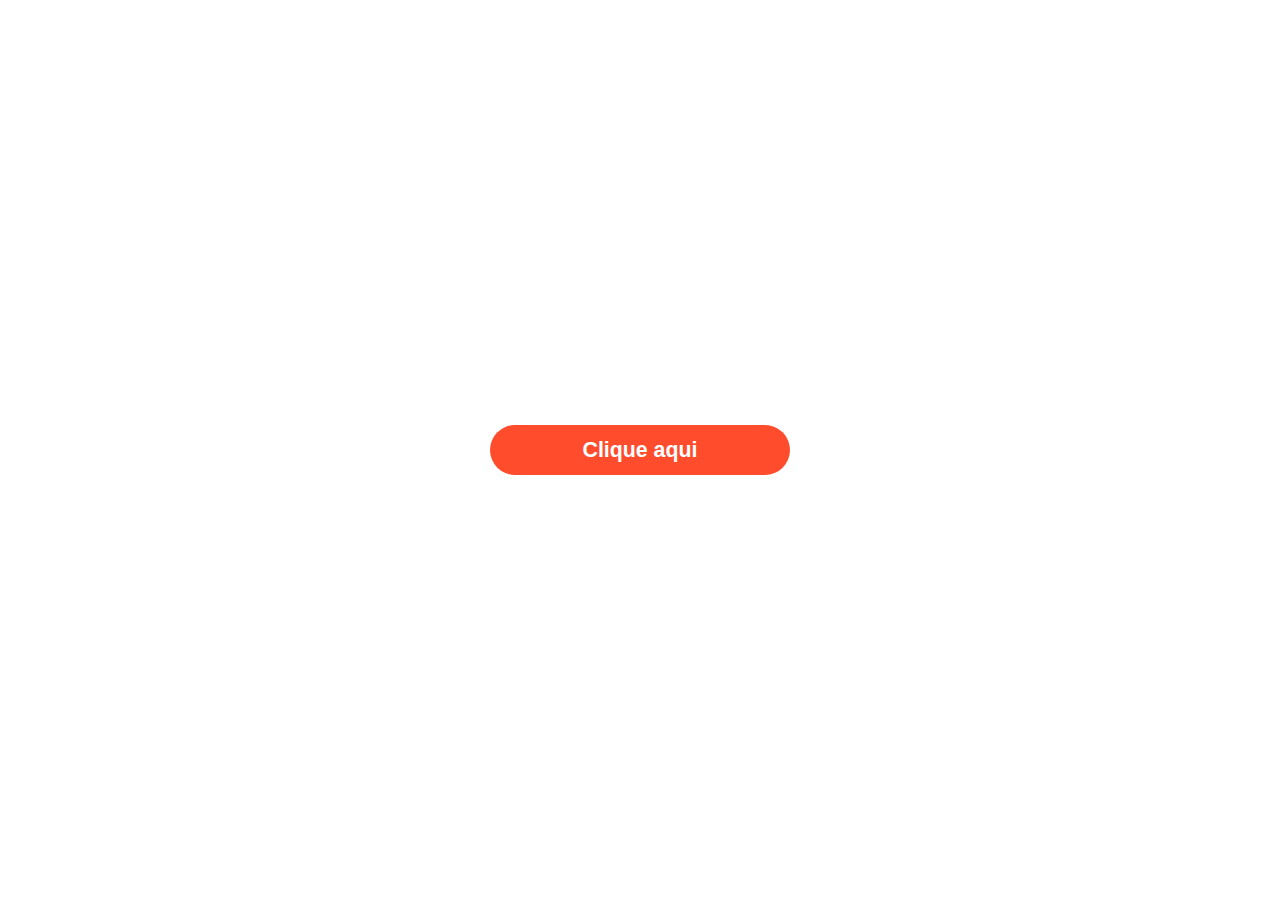
<file: Modal/Area/index/index.html>
<!DOCTYPE html>
<html lang="pt-BR">
<head>
    <meta charset="UTF-8">
    <meta name="viewport" content="width=device-width, initial-scale=1.0">
    <title>Modal</title>
    <link rel="stylesheet" href="style.css">
    <!-- Links do bootstrap 5-->
    <link href="https://cdn.jsdelivr.net/npm/bootstrap@5.0.2/dist/css/bootstrap.min.css" rel="stylesheet" integrity="sha384-EVSTQN3/azprG1Anm3QDgpJLIm9Nao0Yz1ztcQTwFspd3yD65VohhpuuCOmLASjC" crossorigin="anonymous">

</head>
<body>
    <button class="btn"><strong>Clique aqui</strong></button>
    <div class="janela-modal" id="janela-modal">
        <div class="modal">
            <form class="row g-3">
                <div class="col-md-6">
                  <label for="inputEmail4" class="form-label">Email</label>
                  <input type="email" class="form-control" id="inputEmail4">
                </div>
                <div class="col-md-6">
                  <label for="inputPassword4" class="form-label">Password</label>
                  <input type="password" class="form-control" id="inputPassword4">
                </div>
                <div class="col-12">
                  <label for="inputAddress" class="form-label">Address</label>
                  <input type="text" class="form-control" id="inputAddress" placeholder="1234 Main St">
                </div>
                <div class="col-12">
                  <label for="inputAddress2" class="form-label">Address 2</label>
                  <input type="text" class="form-control" id="inputAddress2" placeholder="Apartment, studio, or floor">
                </div>
                <div class="col-md-6">
                  <label for="inputCity" class="form-label">City</label>
                  <input type="text" class="form-control" id="inputCity">
                </div>
                <div class="col-md-4">
                  <label for="inputState" class="form-label">State</label>
                  <select id="inputState" class="form-select">
                    <option selected>Choose...</option>
                    <option>...</option>
                  </select>
                </div>
                <div class="col-md-2">
                  <label for="inputZip" class="form-label">Zip</label>
                  <input type="text" class="form-control" id="inputZip">
                </div>
                <div class="col-12">
                  <div class="form-check">
                    <input class="form-check-input" type="checkbox" id="gridCheck">
                    <label class="form-check-label" for="gridCheck">
                      Check me out
                    </label>
                  </div>
                </div>
                <div class="col-12">
                  <button type="submit" class="btn btn-primary">Sign in</button>
                </div>
              </form>
            <button class="fechar" id="fechar">X</button>
            <h1>Janela Modal</h1>
            <div>
                <form class="row g-3">
                    <div class="col-md-6">
                      <label for="inputEmail4" class="form-label">Email</label>
                      <input type="email" class="form-control" id="inputEmail4">
                    </div>
                    <div class="col-md-6">
                      <label for="inputPassword4" class="form-label">Password</label>
                      <input type="password" class="form-control" id="inputPassword4">
                    </div>
                    <div class="col-12">
                      <label for="inputAddress" class="form-label">Address</label>
                      <input type="text" class="form-control" id="inputAddress" placeholder="1234 Main St">
                    </div>
                    <div class="col-12">
                      <label for="inputAddress2" class="form-label">Address 2</label>
                      <input type="text" class="form-control" id="inputAddress2" placeholder="Apartment, studio, or floor">
                    </div>
                    <div class="col-md-6">
                      <label for="inputCity" class="form-label">City</label>
                      <input type="text" class="form-control" id="inputCity">
                    </div>
                    <div class="col-md-4">
                      <label for="inputState" class="form-label">State</label>
                      <select id="inputState" class="form-select">
                        <option selected>Choose...</option>
                        <option>...</option>
                      </select>
                    </div>
                    <div class="col-md-2">
                      <label for="inputZip" class="form-label">Zip</label>
                      <input type="text" class="form-control" id="inputZip">
                    </div>
                    <div class="col-12">
                      <div class="form-check">
                        <input class="form-check-input" type="checkbox" id="gridCheck">
                        <label class="form-check-label" for="gridCheck">
                          Check me out
                        </label>
                      </div>
                    </div>
                    <div class="col-12">
                      <button type="submit" class="btn btn-primary">Sign in</button>
                    </div>
                  </form>
            </div>
        </div>
    </div>
    <script src="script.js"></script>
    <script src="https://cdn.jsdelivr.net/npm/bootstrap@5.0.2/dist/js/bootstrap.bundle.min.js" integrity="sha384-MrcW6ZMFYlzcLA8Nl+NtUVF0sA7MsXsP1UyJoMp4YLEuNSfAP+JcXn/tWtIaxVXM" crossorigin="anonymous"></script>

</body>
</html>
</file>
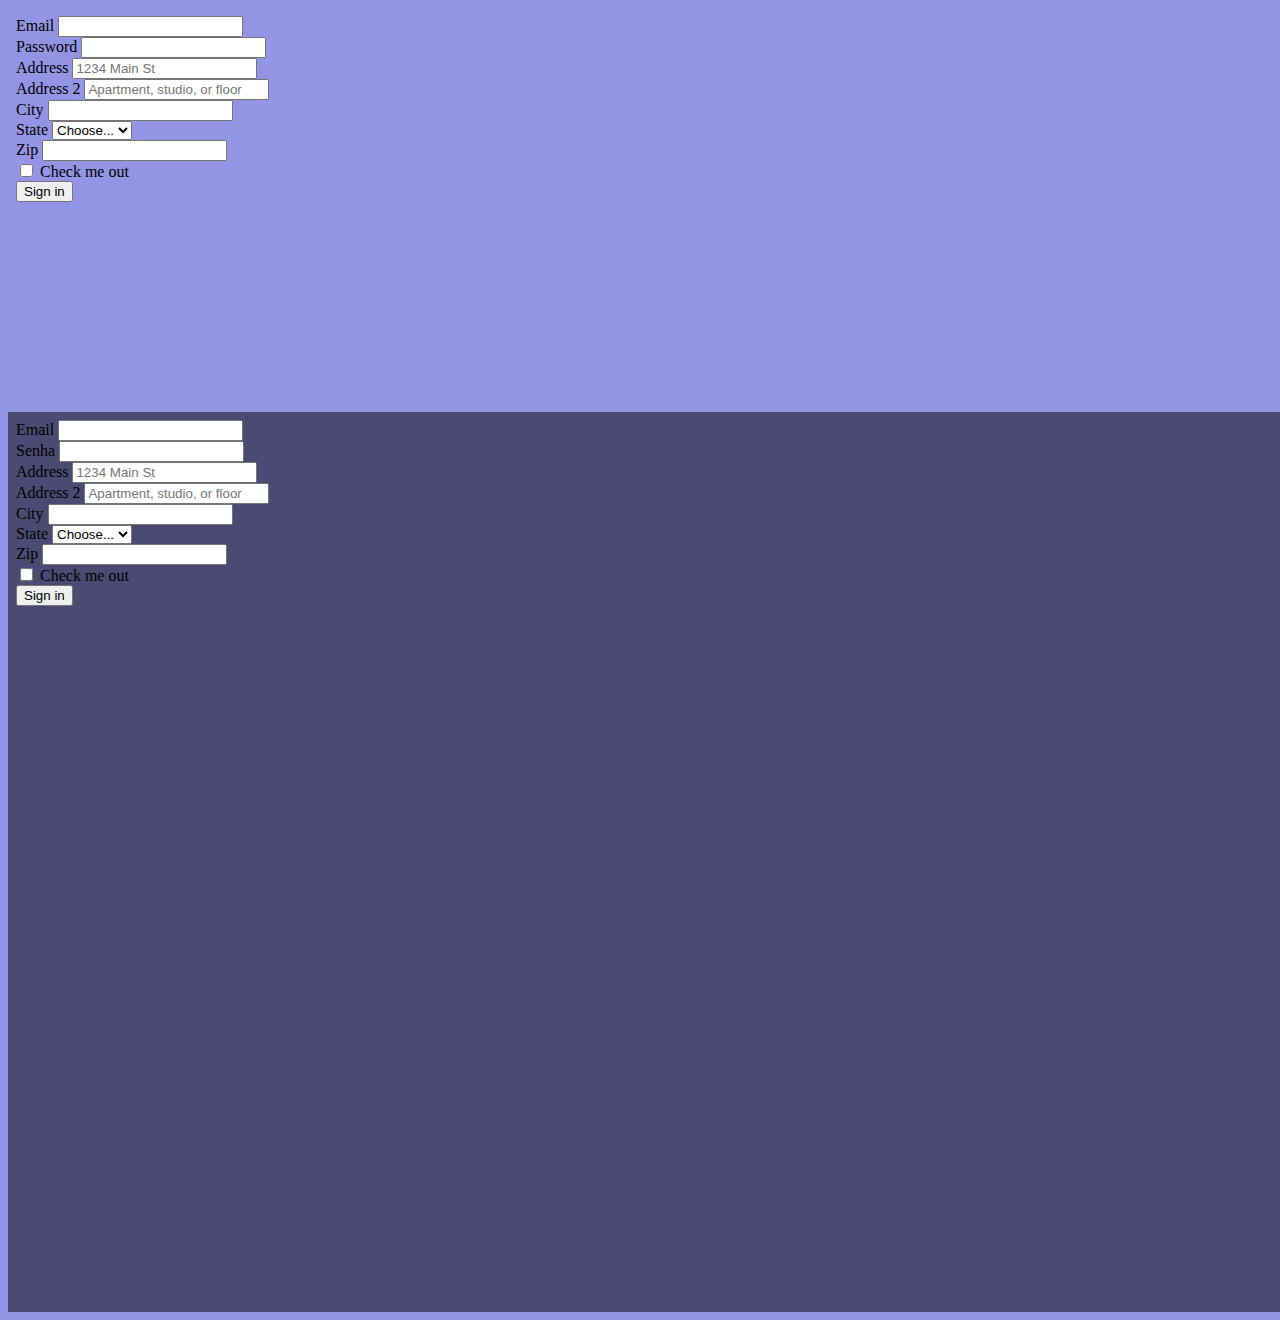
<file: Modal/Area/iframe/frame.html>
<!DOCTYPE html>
<html lang="pt-BR">
<head>
    <meta charset="UTF-8">
    <meta name="viewport" content="width=device-width, initial-scale=1.0">
    <title>Cadastro de Usuário</title>
    <link href="https://cdn.jsdelivr.net/npm/bootstrap@5.0.2/dist/css/bootstrap.min.css" rel="stylesheet" integrity="sha384-EVSTQN3/azprG1Anm3QDgpJLIm9Nao0Yz1ztcQTwFspd3yD65VohhpuuCOmLASjC" crossorigin="anonymous">
    <link rel="stylesheet" href="estilo.css">
</head>
<body>
    <div class="container">
        <iframe class="iframe position-absolute top-50 start-50 translate-middle rounded-3 " src="teste2.html" frameborder="0" scolling="yes" >
            
        </iframe>
    </div>
    <div class="container1 d-none">
        <iframe class="iframe1 position-absolute top-50 start-50 translate-middle rounded-3" src="teste3.html" frameborder="0">
            
        </iframe>
    </div>
    <script src="https://cdn.jsdelivr.net/npm/bootstrap@5.0.2/dist/js/bootstrap.bundle.min.js" integrity="sha384-MrcW6ZMFYlzcLA8Nl+NtUVF0sA7MsXsP1UyJoMp4YLEuNSfAP+JcXn/tWtIaxVXM" crossorigin="anonymous"></script>
    <script src="iframe.js"></script>
</body>
</html>
</file>
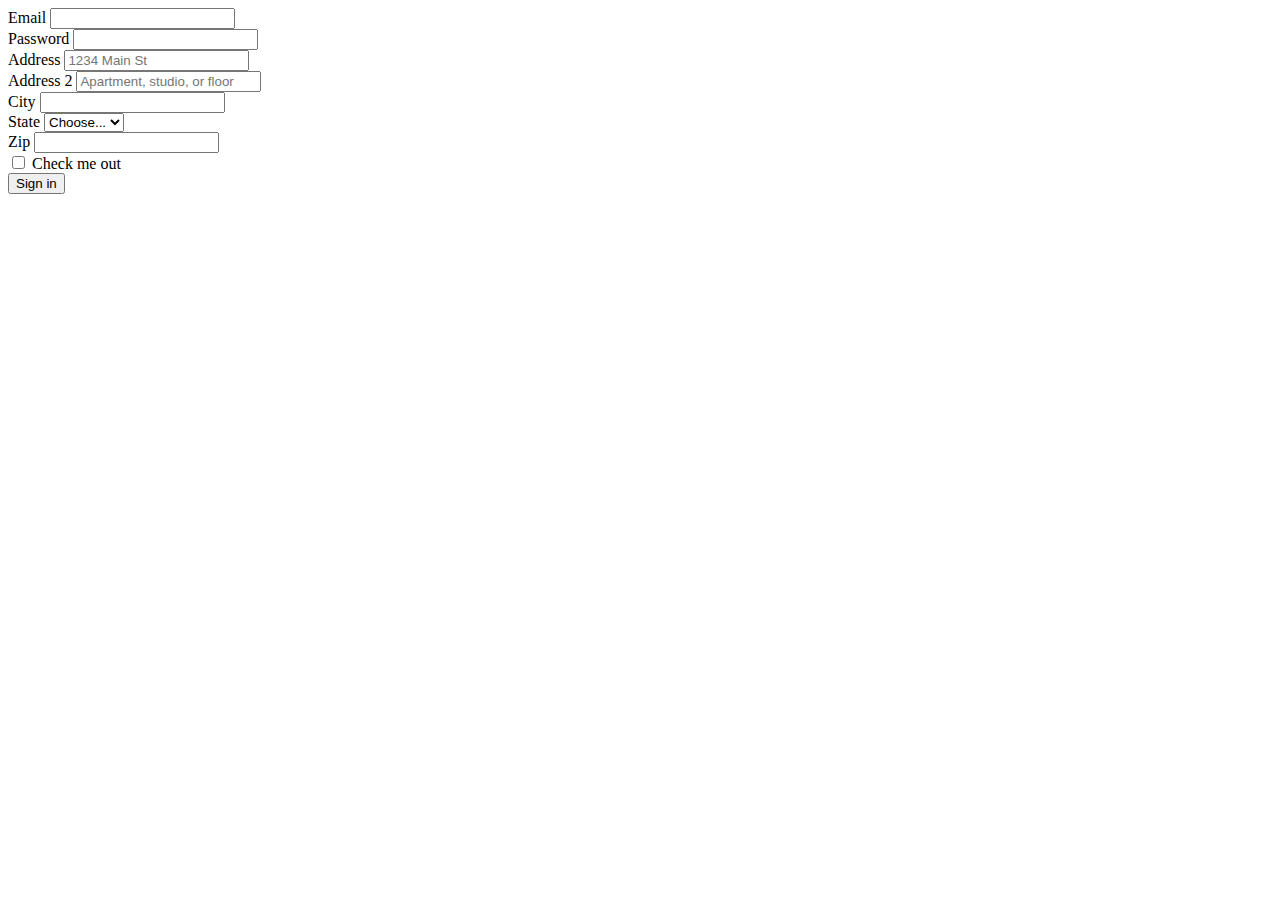
<file: Modal/Area/iframe/teste2.html>
<!DOCTYPE html>
<html lang="en">
<head>
    <meta charset="UTF-8">
    <meta name="viewport" content="width=device-width, initial-scale=1.0">
    <title>Modelo de teste</title>
    <link href="https://cdn.jsdelivr.net/npm/bootstrap@5.0.2/dist/css/bootstrap.min.css" rel="stylesheet" integrity="sha384-EVSTQN3/azprG1Anm3QDgpJLIm9Nao0Yz1ztcQTwFspd3yD65VohhpuuCOmLASjC" crossorigin="anonymous">
</head>
<body>
    <div class="p-4">
        <form class="row g-3">
            <div class="col-md-6">
                <label for="inputEmail4" class="form-label">Email</label>
                <input type="email" class="form-control" id="inputEmail4">
            </div>
            <div class="col-md-6">
                <label for="inputPassword4" class="form-label">Password</label>
                <input type="password" class="form-control" id="inputPassword4">
            </div>
            <div class="col-12">
                <label for="inputAddress" class="form-label">Address</label>
                <input type="text" class="form-control" id="inputAddress" placeholder="1234 Main St">
            </div>
            <div class="col-12">
                <label for="inputAddress2" class="form-label">Address 2</label>
                <input type="text" class="form-control" id="inputAddress2" placeholder="Apartment, studio, or floor">
            </div>
            <div class="col-md-6">
                <label for="inputCity" class="form-label">City</label>
                <input type="text" class="form-control" id="inputCity">
            </div>
            <div class="col-md-4">
                <label for="inputState" class="form-label">State</label>
                <select id="inputState" class="form-select">
                    <option selected>Choose...</option>
                    <option>...</option>
                </select>
            </div>
            <div class="col-md-2">
                <label for="inputZip" class="form-label">Zip</label>
                <input type="text" class="form-control" id="inputZip">
            </div>
            <div class="col-12">
                <div class="form-check">
                    <input class="form-check-input" type="checkbox" id="gridCheck">
                    <label class="form-check-label" for="gridCheck">
                        Check me out
                    </label>
              </div>
            </div>
            <div class="col-12">
                <button type="submit" class="btn btn-primary" id="btn1">Sign in</button>
            </div>
          </form>
    </div>
    <script src="iframe.js"></script>
    <script src="https://cdn.jsdelivr.net/npm/bootstrap@5.0.2/dist/js/bootstrap.bundle.min.js" integrity="sha384-MrcW6ZMFYlzcLA8Nl+NtUVF0sA7MsXsP1UyJoMp4YLEuNSfAP+JcXn/tWtIaxVXM" crossorigin="anonymous"></script>
</body>
</html>
</file>
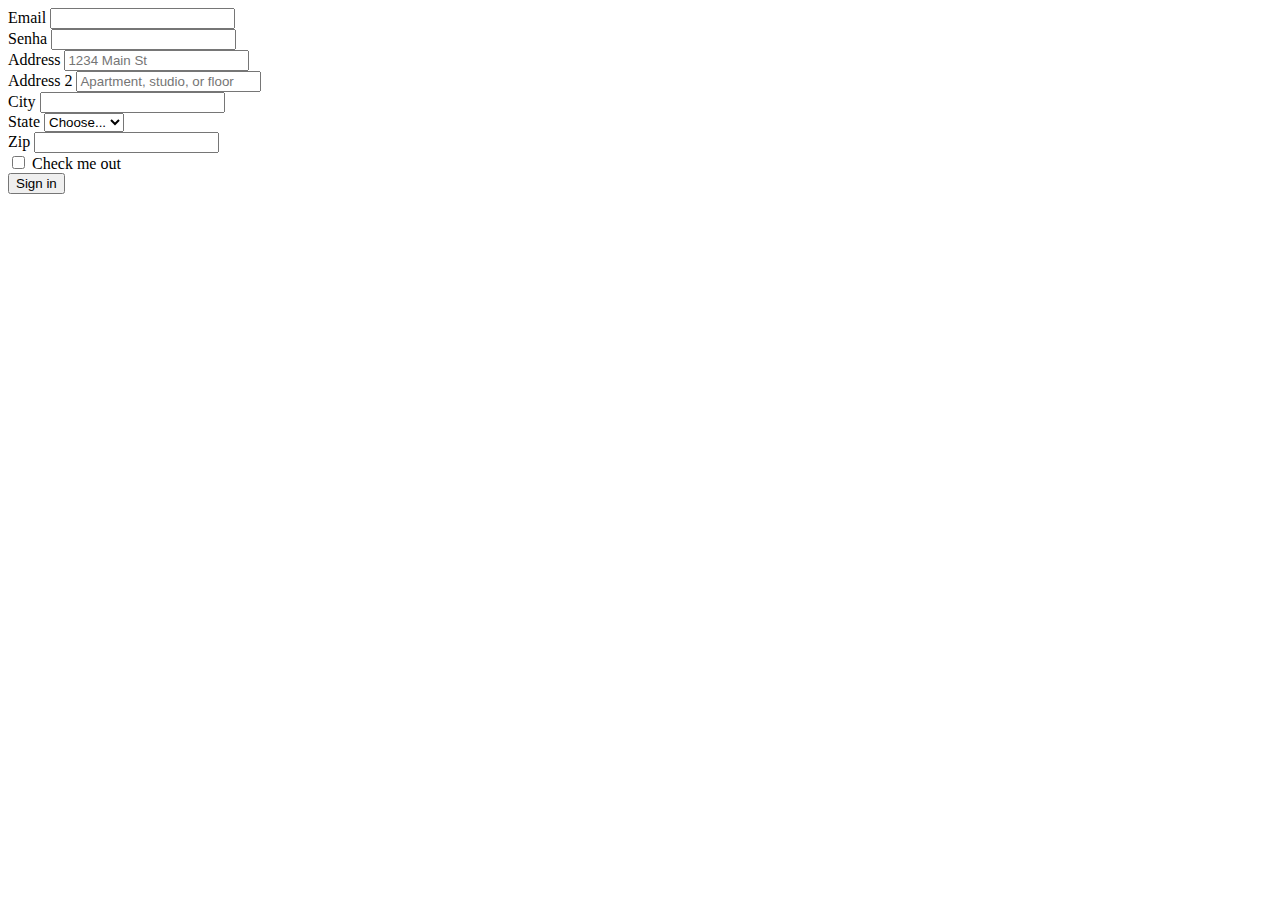
<file: Modal/Area/iframe/teste3.html>
<!DOCTYPE html>
<html lang="en">
<head>
    <meta charset="UTF-8">
    <meta name="viewport" content="width=device-width, initial-scale=1.0">
    <title>Modelo de teste</title>
    <link href="https://cdn.jsdelivr.net/npm/bootstrap@5.0.2/dist/css/bootstrap.min.css" rel="stylesheet" integrity="sha384-EVSTQN3/azprG1Anm3QDgpJLIm9Nao0Yz1ztcQTwFspd3yD65VohhpuuCOmLASjC" crossorigin="anonymous">
</head>
<body>
    <div class="p-4">
        <form class="row g-3">
            <div class="col-md-6">
                <label for="inputEmail4" class="form-label">Email</label>
                <input type="email" class="form-control" id="inputEmail4">
            </div>
            <div class="col-md-6">
                <label for="inputPassword4" class="form-label">Senha</label>
                <input type="password" class="form-control" id="inputPassword4">
            </div>
            <div class="col-12">
                <label for="inputAddress" class="form-label">Address</label>
                <input type="text" class="form-control" id="inputAddress" placeholder="1234 Main St">
            </div>
            <div class="col-12">
                <label for="inputAddress2" class="form-label">Address 2</label>
                <input type="text" class="form-control" id="inputAddress2" placeholder="Apartment, studio, or floor">
            </div>
            <div class="col-md-6">
                <label for="inputCity" class="form-label">City</label>
                <input type="text" class="form-control" id="inputCity">
            </div>
            <div class="col-md-4">
                <label for="inputState" class="form-label">State</label>
                <select id="inputState" class="form-select">
                    <option selected>Choose...</option>
                    <option>...</option>
                </select>
            </div>
            <div class="col-md-2">
                <label for="inputZip" class="form-label">Zip</label>
                <input type="text" class="form-control" id="inputZip">
            </div>
            <div class="col-12">
                <div class="form-check">
                    <input class="form-check-input" type="checkbox" id="gridCheck">
                    <label class="form-check-label" for="gridCheck">
                        Check me out
                    </label>
              </div>
            </div>
            <div class="col-12">
                <button type="submit" class="btn btn-primary" id="btn1">Sign in</button>
            </div>
          </form>
    </div>
    <script src="iframe.js"></script>
    <script src="https://cdn.jsdelivr.net/npm/bootstrap@5.0.2/dist/js/bootstrap.bundle.min.js" integrity="sha384-MrcW6ZMFYlzcLA8Nl+NtUVF0sA7MsXsP1UyJoMp4YLEuNSfAP+JcXn/tWtIaxVXM" crossorigin="anonymous"></script>
</body>
</html>
</file>
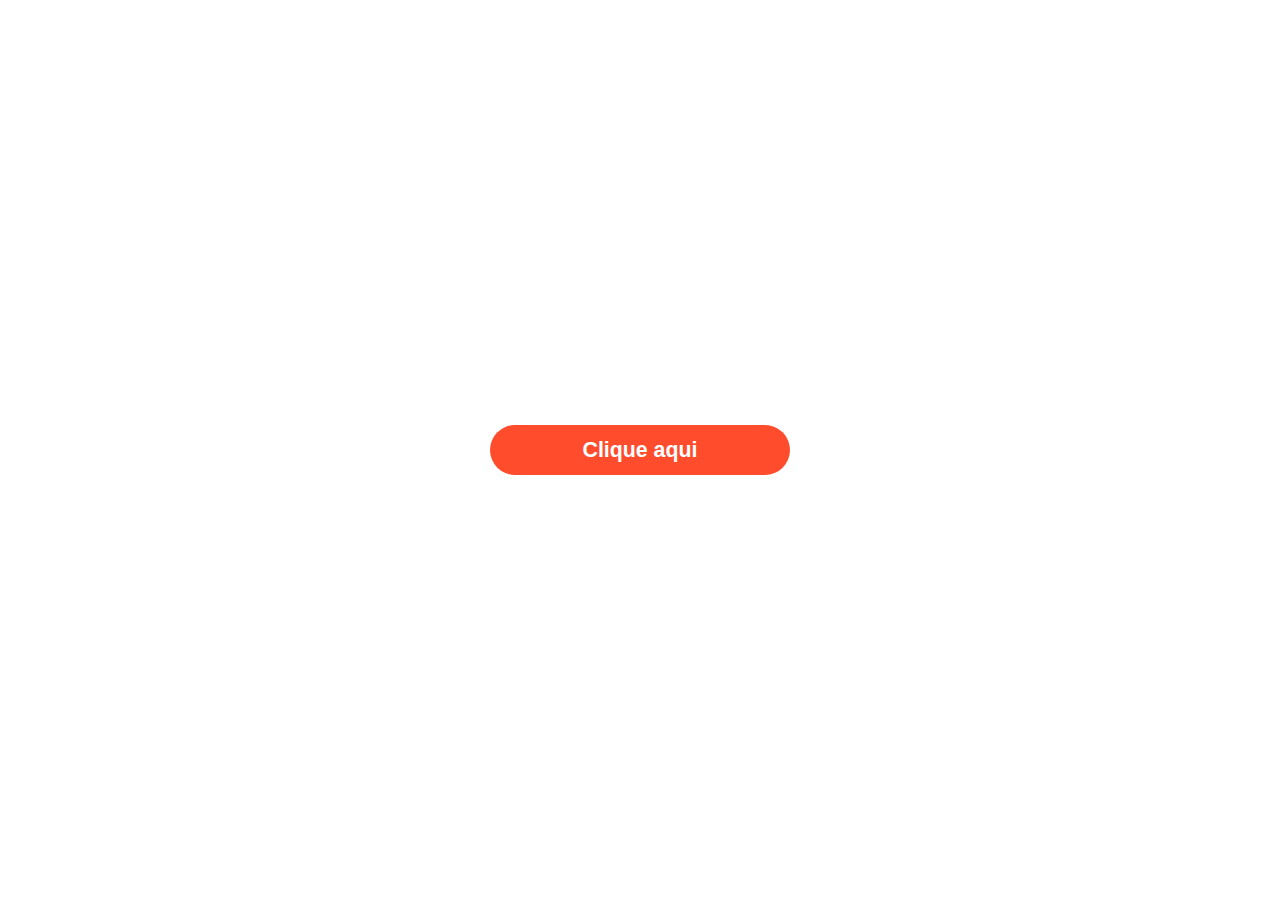
<file: Modal/Area/modelo/modelo.html>
<!DOCTYPE html>
<html lang="pt-BR">
<head>
    <meta charset="UTF-8">
    <meta name="viewport" content="width=device-width, initial-scale=1.0">
    <title>Modal</title>
    <link rel="stylesheet" href="style.css">
</head>
<body>
    <button class="btn"><strong>Clique aqui</strong></button>
    <div class="janela-modal" id="janela-modal">
        <div class="modal">
            <button class="fechar" id="fechar">X</button>
            <h1>Janela Modal</h1>
            <p>Lorem ipsum dolor sit amet, consectetur adipisicing elit. Reiciendis deleniti, dolore ratione nihil eligendi rem repudiandae velit doloribus, eveniet maxime nesciunt modi quam eius sapiente dolorem nulla unde natus nostrum!</p>
        </div>
    </div>

    <script src="script.js"></script>

</body>
</html>
</file>
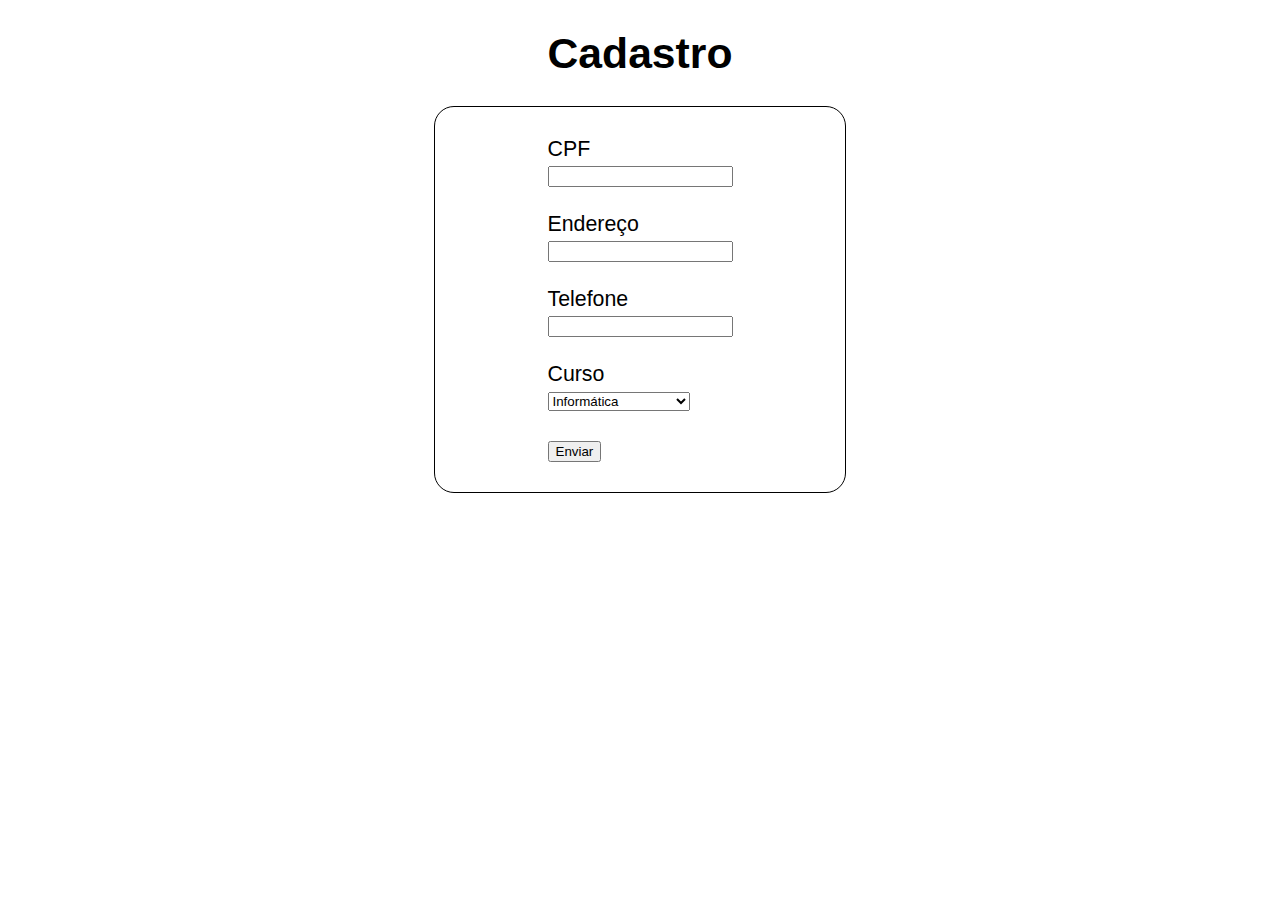
<file: Modal/Area/teeste/casdastro.html>
<!DOCTYPE html>
<html lang="pt-BR">
<head>
    <meta charset="UTF-8">
    <meta name="viewport" content="width=device-width, initial-scale=1.0">
    <title>Cadastro iframe</title>
    <link rel="stylesheet" href="style.css">
</head>
<body>
<h1>Cadastro</h1>
<div class="form">
    <form action="">
        <label for="">CPF</label>
        <br>
        <input type="text" name="" id="cpf">
        <br><br>
        <label for="">Endereço</label>
        <br>
        <input type="text" name="" id="end">
        <br><br>
        <label for="">Telefone</label>
        <br>
        <input type="text" name="" id="data">
        <br><br>
        <label for="">Curso</label>
        <br>
        <select>
            <option value="">Informática</option>
            <option value="">Informática Internert</option>
            <option value="">Seg. do Trabalho</option>
            <option value="">Meio Ambiente</option>
            <option value="">Administração</option>
        </select>
        <br><br>
        <button type="submit" id="btnsubmit">Enviar</button>
    </form>
</div>
</body>
</html>
</file>
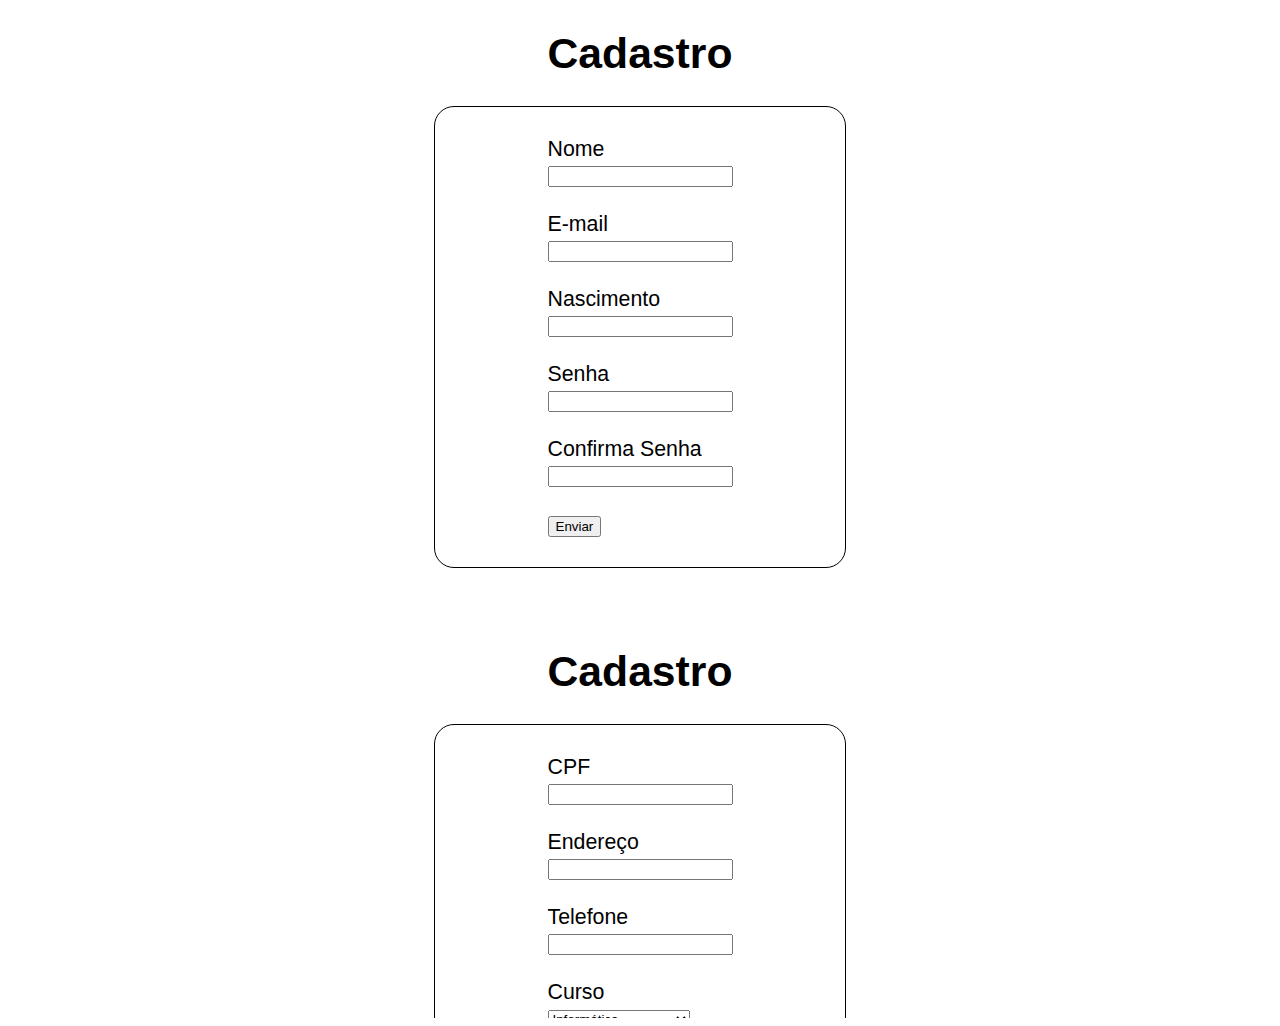
<file: Modal/Area/teeste/form.html>
<!DOCTYPE html>
<html lang="pt-BR">
<head>
    <meta charset="UTF-8">
    <meta name="viewport" content="width=device-width, initial-scale=1.0">
    <title>Cadastro</title>
    <link rel="stylesheet" href="style.css">
</head>
<body>
    <h1>Cadastro</h1>
    <div class="form">
        <form action="">
            <label for="">Nome</label>
            <br>
            <input type="text" name="" id="nome">
            <br><br>
            <label for="">E-mail</label>
            <br>
            <input type="text" name="" id="email">
            <br><br>
            <label for="">Nascimento</label>
            <br>
            <input type="text" name="" id="data">
            <br><br>
            <label for="">Senha</label>
            <br>
            <input type="password" name="" id="senha">
            <br><br>
            <label for="">Confirma Senha</label>
            <br>
            <input type="password" name="" id="csenha">
            <br><br>
            <button type="submit" id="btnsubmit">Enviar</button>
        </form>
    </div>
    <div class="container-iframe">
        <iframe src="casdastro.html" frameborder="0"></iframe>
    </div>
</body>
</html>
</file>
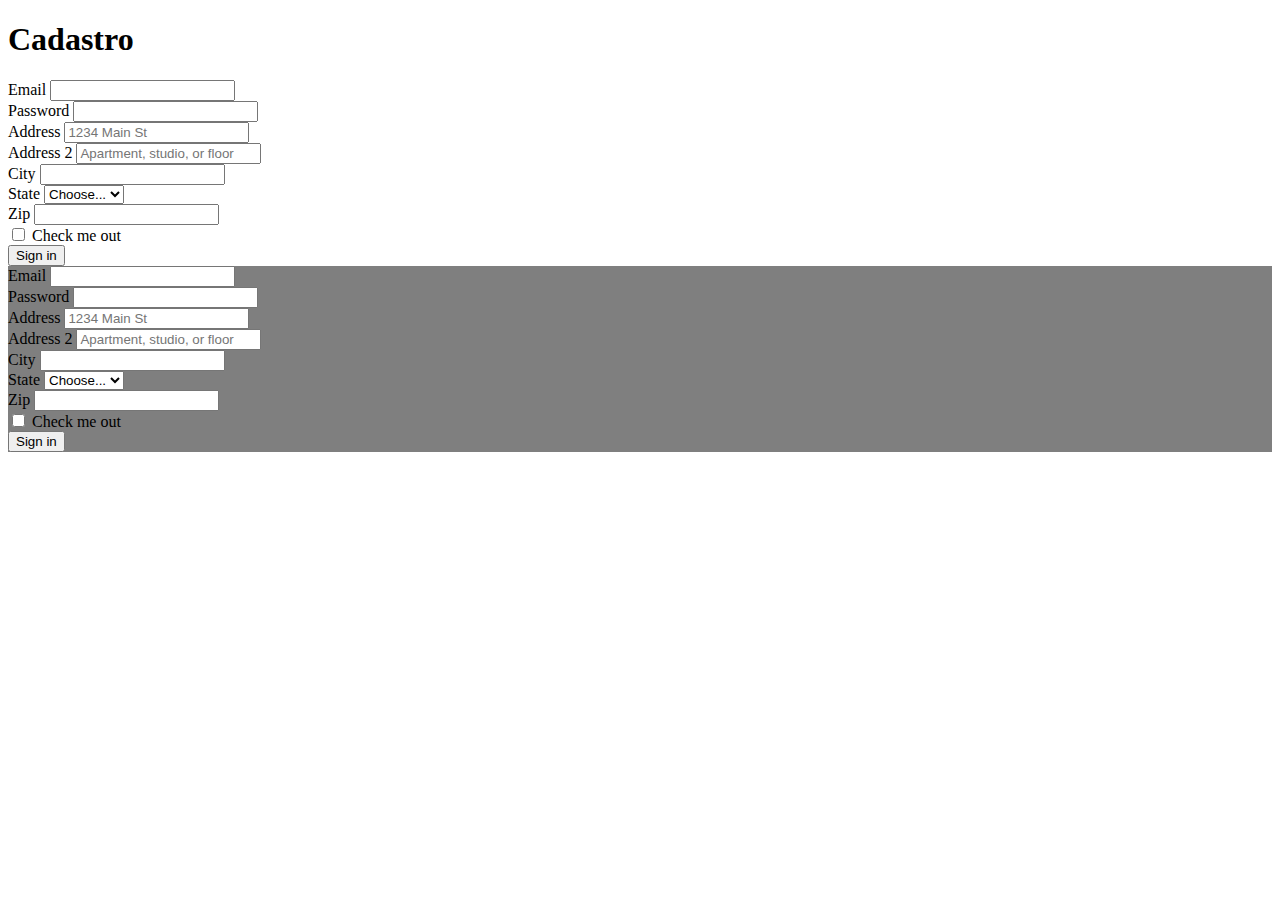
<file: Modal/Area/teeste/teste.html>
<!DOCTYPE html>
<html lang="pt-BR">
<head>
    <meta charset="UTF-8">
    <meta name="viewport" content="width=device-width, initial-scale=1.0">
    <title>Modelo de teste</title>
    <link href="https://cdn.jsdelivr.net/npm/bootstrap@5.0.2/dist/css/bootstrap.min.css" rel="stylesheet" integrity="sha384-EVSTQN3/azprG1Anm3QDgpJLIm9Nao0Yz1ztcQTwFspd3yD65VohhpuuCOmLASjC" crossorigin="anonymous">
    <style>
        .rox {
            background-color: #00000080;
        }
    </style>
</head>
<body>
    <h1 class="text-center mb-5">Cadastro</h1>
    <div class="position-absolute top-50 start-50 translate-middle border border-secondary p-4 d-flex" class="container">
        <form class="row g-3">
            <div class="col-md-6">
                <label for="inputEmail4" class="form-label">Email</label>
                <input type="email" class="form-control" id="inputEmail4">
            </div>
            <div class="col-md-6">
                <label for="inputPassword4" class="form-label">Password</label>
                <input type="password" class="form-control" id="inputPassword4">
            </div>
            <div class="col-12">
                <label for="inputAddress" class="form-label">Address</label>
                <input type="text" class="form-control" id="inputAddress" placeholder="1234 Main St">
            </div>
            <div class="col-12">
                <label for="inputAddress2" class="form-label">Address 2</label>
                <input type="text" class="form-control" id="inputAddress2" placeholder="Apartment, studio, or floor">
            </div>
            <div class="col-md-6">
                <label for="inputCity" class="form-label">City</label>
                <input type="text" class="form-control" id="inputCity">
            </div>
            <div class="col-md-4">
                <label for="inputState" class="form-label">State</label>
                <select id="inputState" class="form-select">
                    <option selected>Choose...</option>
                    <option>...</option>
                </select>
            </div>
            <div class="col-md-2">
                <label for="inputZip" class="form-label">Zip</label>
                <input type="text" class="form-control" id="inputZip">
            </div>
            <div class="col-12">
                <div class="form-check">
                    <input class="form-check-input" type="checkbox" id="gridCheck">
                    <label class="form-check-label" for="gridCheck">
                        Check me out
                    </label>
              </div>
            </div>
            <div class="col-12">
                <button type="submit" class="btn btn-primary">Sign in</button>
            </div>
          </form>
    </div>
    <div class="rox position-absolute top-50 start-50 translate-middle border border-secondary p-4 d-flex">
        <form class="row g-3">
            <div class="col-md-6">
                <label for="inputEmail4" class="form-label">Email</label>
                <input type="email" class="form-control" id="inputEmail4">
            </div>
            <div class="col-md-6">
                <label for="inputPassword4" class="form-label">Password</label>
                <input type="password" class="form-control" id="inputPassword4">
            </div>
            <div class="col-12">
                <label for="inputAddress" class="form-label">Address</label>
                <input type="text" class="form-control" id="inputAddress" placeholder="1234 Main St">
            </div>
            <div class="col-12">
                <label for="inputAddress2" class="form-label">Address 2</label>
                <input type="text" class="form-control" id="inputAddress2" placeholder="Apartment, studio, or floor">
            </div>
            <div class="col-md-6">
                <label for="inputCity" class="form-label">City</label>
                <input type="text" class="form-control" id="inputCity">
            </div>
            <div class="col-md-4">
                <label for="inputState" class="form-label">State</label>
                <select id="inputState" class="form-select">
                    <option selected>Choose...</option>
                    <option>...</option>
                </select>
            </div>
            <div class="col-md-2">
                <label for="inputZip" class="form-label">Zip</label>
                <input type="text" class="form-control" id="inputZip">
            </div>
            <div class="col-12">
                <div class="form-check">
                    <input class="form-check-input" type="checkbox" id="gridCheck">
                    <label class="form-check-label" for="gridCheck">
                        Check me out
                    </label>
              </div>
            </div>
            <div class="col-12">
                <button type="submit" class="btn btn-primary">Sign in</button>
            </div>
          </form>
    </div>
    <script src="https://cdn.jsdelivr.net/npm/bootstrap@5.0.2/dist/js/bootstrap.bundle.min.js" integrity="sha384-MrcW6ZMFYlzcLA8Nl+NtUVF0sA7MsXsP1UyJoMp4YLEuNSfAP+JcXn/tWtIaxVXM" crossorigin="anonymous"></script>
</body>
</html>
</file>
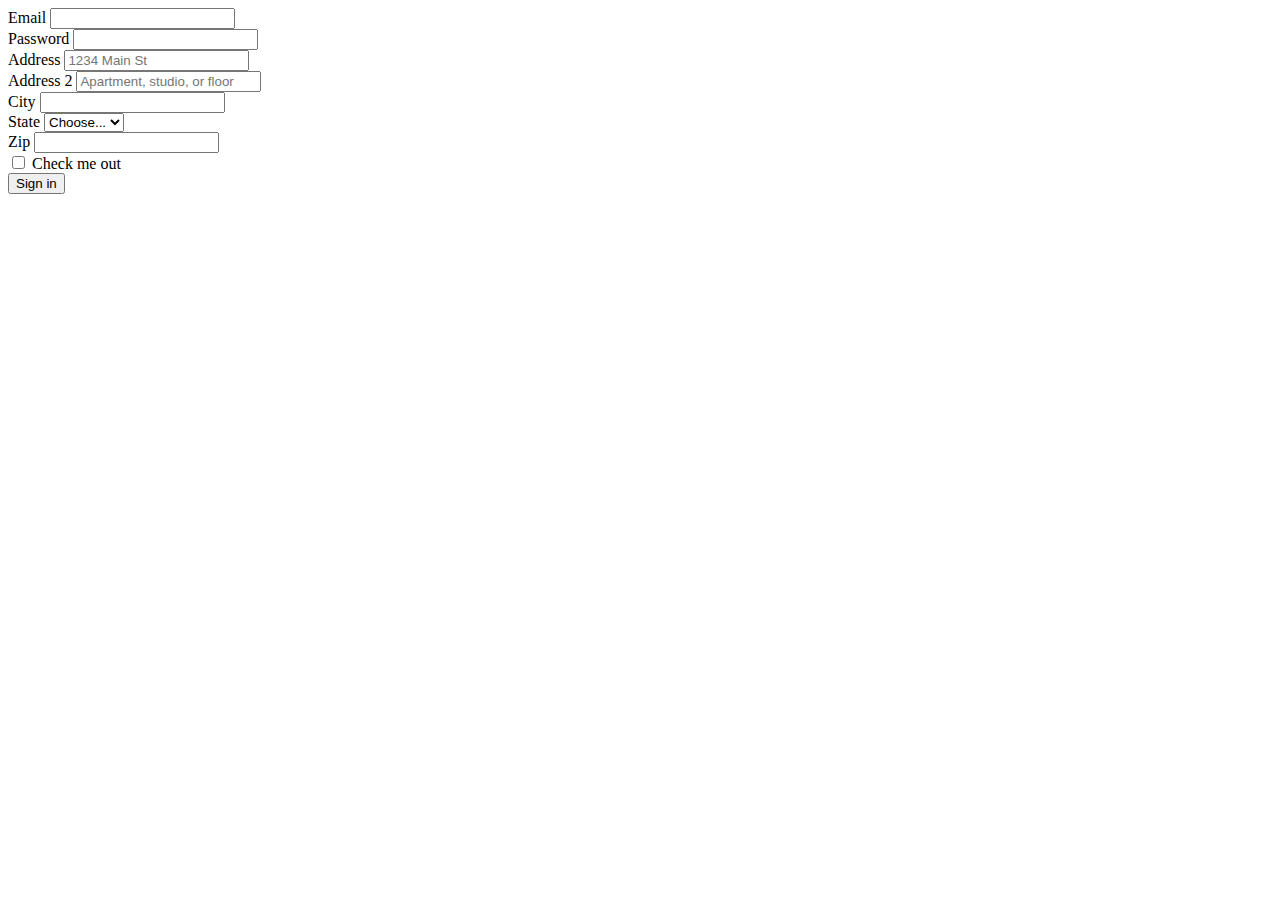
<file: Modal/Area/teeste/teste2.html>
<!DOCTYPE html>
<html lang="en">
<head>
    <meta charset="UTF-8">
    <meta name="viewport" content="width=device-width, initial-scale=1.0">
    <title>Modelo de teste</title>
    <link href="https://cdn.jsdelivr.net/npm/bootstrap@5.0.2/dist/css/bootstrap.min.css" rel="stylesheet" integrity="sha384-EVSTQN3/azprG1Anm3QDgpJLIm9Nao0Yz1ztcQTwFspd3yD65VohhpuuCOmLASjC" crossorigin="anonymous">
</head>
<body>
    <div class="border border-secondary p-4">
        <form class="row g-3">
            <div class="col-md-6">
                <label for="inputEmail4" class="form-label">Email</label>
                <input type="email" class="form-control" id="inputEmail4">
            </div>
            <div class="col-md-6">
                <label for="inputPassword4" class="form-label">Password</label>
                <input type="password" class="form-control" id="inputPassword4">
            </div>
            <div class="col-12">
                <label for="inputAddress" class="form-label">Address</label>
                <input type="text" class="form-control" id="inputAddress" placeholder="1234 Main St">
            </div>
            <div class="col-12">
                <label for="inputAddress2" class="form-label">Address 2</label>
                <input type="text" class="form-control" id="inputAddress2" placeholder="Apartment, studio, or floor">
            </div>
            <div class="col-md-6">
                <label for="inputCity" class="form-label">City</label>
                <input type="text" class="form-control" id="inputCity">
            </div>
            <div class="col-md-4">
                <label for="inputState" class="form-label">State</label>
                <select id="inputState" class="form-select">
                    <option selected>Choose...</option>
                    <option>...</option>
                </select>
            </div>
            <div class="col-md-2">
                <label for="inputZip" class="form-label">Zip</label>
                <input type="text" class="form-control" id="inputZip">
            </div>
            <div class="col-12">
                <div class="form-check">
                    <input class="form-check-input" type="checkbox" id="gridCheck">
                    <label class="form-check-label" for="gridCheck">
                        Check me out
                    </label>
              </div>
            </div>
            <div class="col-12">
                <button type="submit" class="btn btn-primary" id="btn1">Sign in</button>
            </div>
          </form>
    </div>
    <script src="index.js"></script>
    <script src="https://cdn.jsdelivr.net/npm/bootstrap@5.0.2/dist/js/bootstrap.bundle.min.js" integrity="sha384-MrcW6ZMFYlzcLA8Nl+NtUVF0sA7MsXsP1UyJoMp4YLEuNSfAP+JcXn/tWtIaxVXM" crossorigin="anonymous"></script>
</body>
</html>
</file>
<file: Modal/Area/index/style.css>
body {
    margin: 0px;
    padding: 0px;
}
.btn {
    width: 300px;
    height: 50px;
    position: absolute;
    left: 50%;
    right: 50%;
    top: 50%;
    bottom: 50%;
    transform: translate(-50%, -50%);
    background-color: #ff4c2c;
    border: none;
    border-radius: 30px;
    color: white;
    font-family: Arial;
    font-size: 16pt;
}
.btn:hover {
    background-color: #fa8672;
}

.janela-modal {
    width: 100vw;
    height: 100vh;
    position: relative;
    top: 0;
    left: 0;
    background-color: #00000080;
    display: none;
    align-items: center;
    justify-content: center;
    z-index: 999;
}
.modal {
    width: 60%;
    min-width: 450px;
    min-height: 200px;
    background-color: #ffffff96;
    backdrop-filter: blur(10px);
    padding: 50px;
    border-radius: 20px;   
}
.fechar {
    position: absolute;
    top: -5px;
    right: -5px;
    width: 20px;
    height: 20px;
    border-radius: 50%;
    border: 0;
    background-color: red;
    color: white;
    font-size: 20px;
    cursor: pointer;
}
.janela-modal.abrir {
    display: flex;
}
@keyframes abrirmodal {
    from {
        opacity: 0;
        transform: translate3d(0, -20px, -5px);
    }
    to{
        opacity: 1;
        transform: translate3d(0, 0, 0);

    }
}

.abrir .modal {
    animation: abrirmodal 0.5s;
}
</file>
<file: Modal/Area/iframe/estilo.css>
body {
    font: normal;
    background-color: rgb(148, 148, 228);
}
h1 {
    z-index: 0;
}
.iframe {
    width: 800px;
    height: 400px;
}
.iframe1 {
    width: 800px;
    height: 500px;
}
.container1 {
    background-color: #00000080;
    z-index: 999;
    width: 100vw;
    height: 100vh;
}
</file>
<file: Modal/Area/modelo/style.css>
body {
    margin: 0px;
    padding: 0px;
}
.btn {
    width: 300px;
    height: 50px;
    position: absolute;
    left: 50%;
    right: 50%;
    top: 50%;
    bottom: 50%;
    transform: translate(-50%, -50%);
    background-color: #ff4c2c;
    border: none;
    border-radius: 30px;
    color: white;
    font-family: Arial;
    font-size: 16pt;
}
.btn:hover {
    background-color: #fa8672;
}

.janela-modal {
    width: 100vw;
    height: 100vh;
    position: relative;
    top: 0;
    left: 0;
    background-color: #00000080;
    display: none;
    align-items: center;
    justify-content: center;
    z-index: 999;
}
.modal {
    width: 60%;
    min-width: 450px;
    min-height: 200px;
    background-color: #ffffff96;
    backdrop-filter: blur(10px);
    padding: 50px;
    border-radius: 20px;   
}
.fechar {
    position: absolute;
    top: -5px;
    right: -5px;
    width: 20px;
    height: 20px;
    border-radius: 50%;
    border: 0;
    background-color: red;
    color: white;
    font-size: 20px;
    cursor: pointer;
}
.janela-modal.abrir {
    display: flex;
}
@keyframes abrirmodal {
    from {
        opacity: 0;
        transform: translate3d(0, -20px, -5px);
    }
    to{
        opacity: 1;
        transform: translate3d(0, 0, 0);

    }
}

.abrir .modal {
    animation: abrirmodal 0.5s;
}
</file>
<file: Modal/Area/teeste/style.css>
body {
    font-family: 'Roboto', sans-serif;
    font-style: normal;
    font-size: 16pt;
}
h1 {
    text-align: center;
}
.form {
    border: solid 1px black;
    border-radius: 20px;
    width: 350px;
    padding: 30px;
    margin-left: auto;
    margin-right: auto;

    display: flex;
    justify-content: center;
    align-items: center;
}
.container-iframe {
    display: flex;
    justify-content: center;
    align-items: center;

    height: 400px;
    margin-left: auto;
    margin-right: auto;
    margin-top: 50px;
}
iframe {
    width: 500px;
    height: 400px;
}
.form {
    border: solid 1px black;
    border-radius: 20px;
    width: 350px;
    padding: 30px;
    margin-left: auto;
    margin-right: auto;

    display: flex;
    justify-content: center;
    align-items: center;
}
</file>
